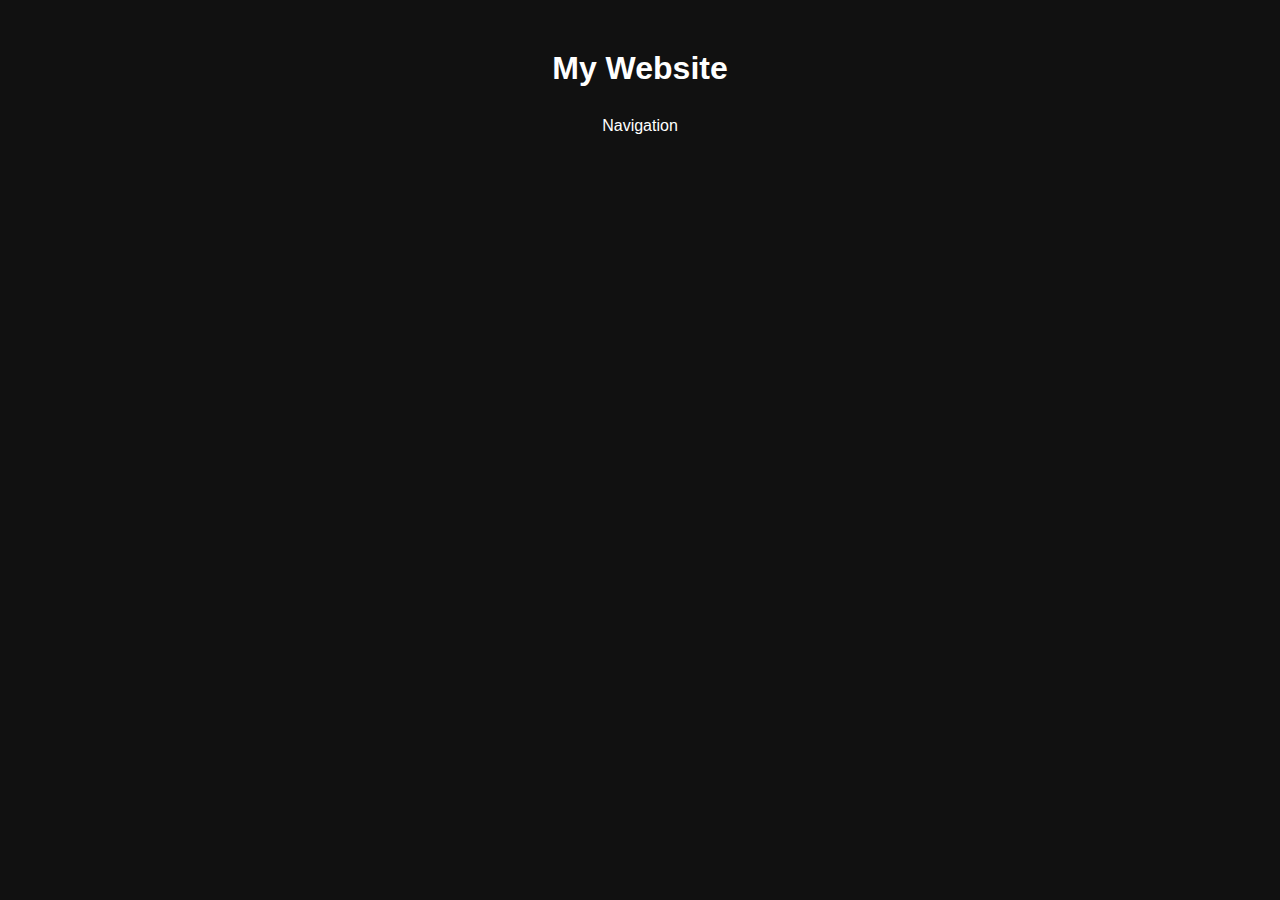
<file: index.html>
<!DOCTYPE html>
<html lang="en">
<head>
    <meta charset="UTF-8">
    <meta name="viewport" content="width=device-width, initial-scale=1.0">
    <title>My Website</title>
    <link rel="stylesheet" href="styles.css"> <!-- Link to your CSS file -->
</head>
<body>
    <h1>My Website</h1>
    
    <div class="dropdown">
        <span>Navigation</span>
        <div class="dropdown-content">
            <a href="index.html">Home</a>
            <a href="upload.html">Upload CSV</a>
            <a href="nfl_passing.html">NFL Passing</a>
            <a href="nfl_rush.html">NFL Rush</a>
            <a href="nfl_receiving.html">NFL Receiving</a>
            <a href="nfl_team_offense.html">NFL Team Offense</a>
            <a href="nfl_team_defense.html">NFL Team Defense</a>
            <a href="nfl_dashboard.html">NFL Dashboard</a>
            <!-- Add more links as needed -->
        </div>
    </div>

    <!-- Your page content goes here -->
    
    <script src="navigation.js"></script> <!-- Include JavaScript file for navigation -->
</body>
</html>
</file>
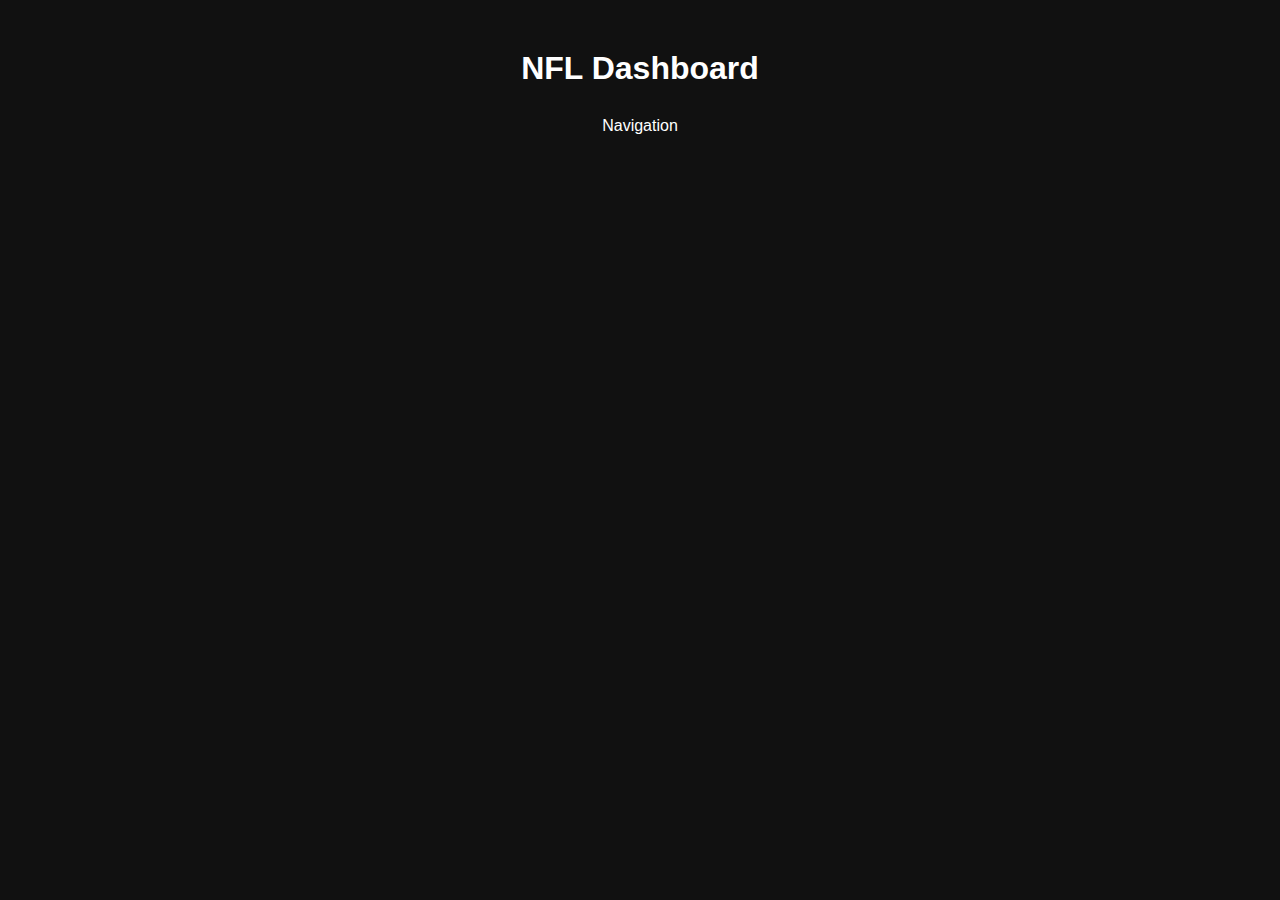
<file: nfl_dashboard.html>
<!DOCTYPE html>
<html lang="en">
<head>
    <meta charset="UTF-8">
    <meta name="viewport" content="width=device-width, initial-scale=1.0">
    <title>NFL Dashboard</title>
    <link rel="stylesheet" href="styles.css"> <!-- Link to your CSS file -->
</head>
<body>
    <h1>NFL Dashboard</h1>
    
    <div class="dropdown">
        <span>Navigation</span>
        <div class="dropdown-content">
            <a href="index.html">Home</a>
            <a href="upload.html">Upload CSV</a>
            <a href="nfl_passing.html">NFL Passing</a>
            <a href="nfl_rush.html">NFL Rush</a>
            <a href="nfl_receiving.html">NFL Receiving</a>
            <a href="nfl_team_offense.html">NFL Team Offense</a>
            <a href="nfl_team_defense.html">NFL Team Defense</a>
            <a href="nfl_dashboard.html">NFL Dashboard</a>
            <!-- Add more links as needed -->
        </div>
    </div>

    <!-- Your NFL dashboard content goes here -->
    
    <script src="navigation.js"></script> <!-- Include JavaScript file for navigation -->
</body>
</html>
</file>
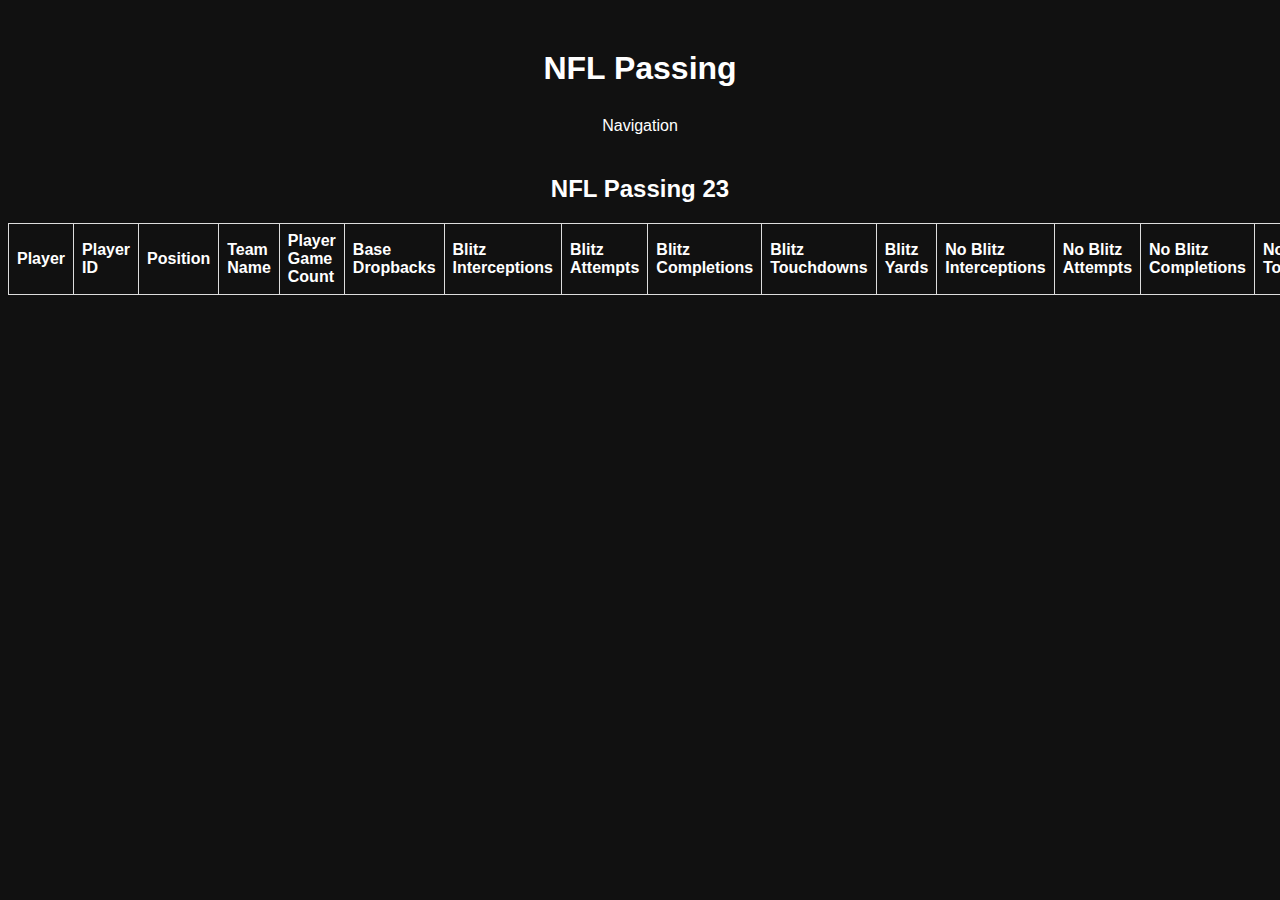
<file: nfl_passing.html>
<!DOCTYPE html>
<html lang="en">
<head>
    <meta charset="UTF-8">
    <meta name="viewport" content="width=device-width, initial-scale=1.0">
    <title>NFL Passing</title>
    <link rel="stylesheet" href="styles.css"> <!-- Link to your CSS file -->
    <style>
        th, td {
            padding: 10px;
            text-align: left;
        }

        table {
            border-collapse: collapse;
            width: 100%;
        }

        th, td {
            border: 1px solid #ddd;
            padding: 8px;
        }

        tr:nth-child(even) {
            background-color: #f2f2f2;
        }
    </style>
</head>
<body>
    <h1>NFL Passing</h1>
    
    <div class="dropdown">
        <span>Navigation</span>
        <div class="dropdown-content">
            <a href="index.html">Home</a>
            <a href="upload.html">Upload CSV</a>
            <a href="nfl_passing.html">NFL Passing</a>
            <a href="nfl_rush.html">NFL Rush</a>
            <a href="nfl_receiving.html">NFL Receiving</a>
            <a href="nfl_team_offense.html">NFL Team Offense</a>
            <a href="nfl_team_defense.html">NFL Team Defense</a>
            <a href="nfl_dashboard.html">NFL Dashboard</a>
            <!-- Add more links as needed -->
        </div>
    </div>  

    <h2>NFL Passing 23</h2>
    <table id="passingTable">
        <thead>
            <tr>
                <th>Player</th>
                <th>Player ID</th>
                <th>Position</th>
                <th>Team Name</th>
                <th>Player Game Count</th>
                <th>Base Dropbacks</th>
                <th>Blitz Interceptions</th>
                <th>Blitz Attempts</th>
                <th>Blitz Completions</th>
                <th>Blitz Touchdowns</th>
                <th>Blitz Yards</th>
                <th>No Blitz Interceptions</th>
                <th>No Blitz Attempts</th>
                <th>No Blitz Completions</th>
                <th>No Blitz Touchdowns</th>
                <th>No Blitz Yards</th>
                <th>No Pressure Interceptions</th>
                <th>No Pressure Attempts</th>
                <th>No Pressure Completions</th>
                <th>No Pressure Touchdowns</th>
                <th>No Pressure Yards</th>
                <th>Pressure Interceptions</th>
                <th>Pressure Attempts</th>
                <th>Pressure Completions</th>
                <th>Pressure Touchdowns</th>
                <th>Pressure Yards</th>
            </tr>
        </thead>
        <tbody id="passingData">
            <!-- Table body will be populated dynamically -->
        </tbody>
    </table>

    <script src="navigation.js"></script> <!-- Include JavaScript file for navigation -->

    <script>
        document.addEventListener('DOMContentLoaded', function() {
            // Retrieve data from localStorage
            const passingData = JSON.parse(localStorage.getItem('uploadedData0')); // Change index if needed

            // Display data in the table
            const passingTable = document.getElementById('passingData');
            passingData.forEach(function(rowData) {
                const row = document.createElement('tr');
                Object.values(rowData).forEach(function(value) {
                    const cell = document.createElement('td');
                    cell.textContent = value;
                    row.appendChild(cell);
                });
                passingTable.appendChild(row);
            });
        });
    </script>
</body>
</html>
</file>
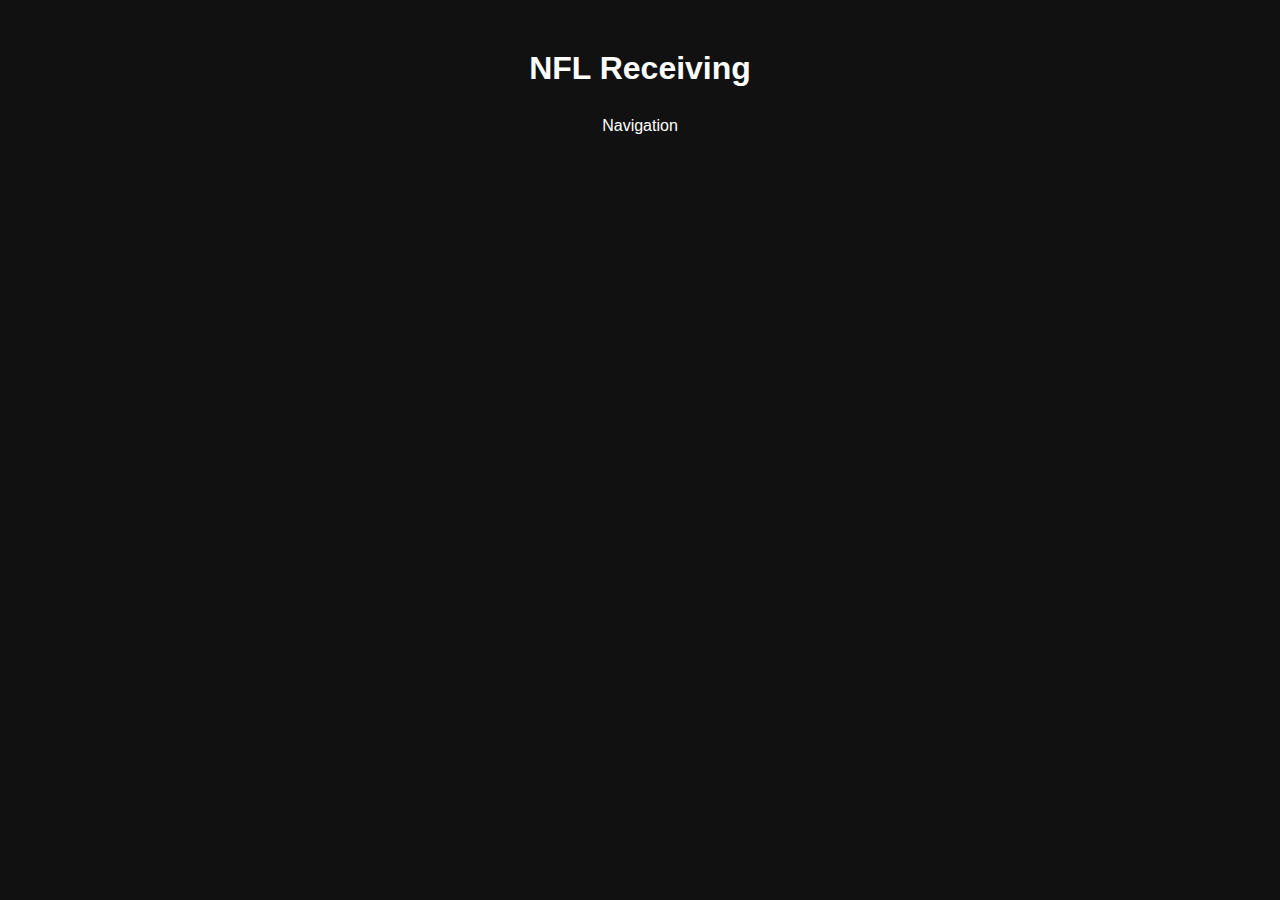
<file: nfl_receiving.html>
<!DOCTYPE html>
<html lang="en">
<head>
    <meta charset="UTF-8">
    <meta name="viewport" content="width=device-width, initial-scale=1.0">
    <title>NFL Receiving</title>
    <link rel="stylesheet" href="styles.css"> <!-- Link to your CSS file -->
</head>
<body>
    <h1>NFL Receiving</h1>
    
    <div class="dropdown">
        <span>Navigation</span>
        <div class="dropdown-content">
            <a href="index.html">Home</a>
            <a href="upload.html">Upload CSV</a>
            <a href="nfl_passing.html">NFL Passing</a>
            <a href="nfl_rush.html">NFL Rush</a>
            <a href="nfl_receiving.html">NFL Receiving</a>
            <a href="nfl_team_offense.html">NFL Team Offense</a>
            <a href="nfl_team_defense.html">NFL Team Defense</a>
            <a href="nfl_dashboard.html">NFL Dashboard</a>
            <!-- Add more links as needed -->
        </div>
    </div>

    <!-- Your NFL Passing content goes here -->
    
    <script src="navigation.js"></script> <!-- Include JavaScript file for navigation -->
</body>
</html>
</file>
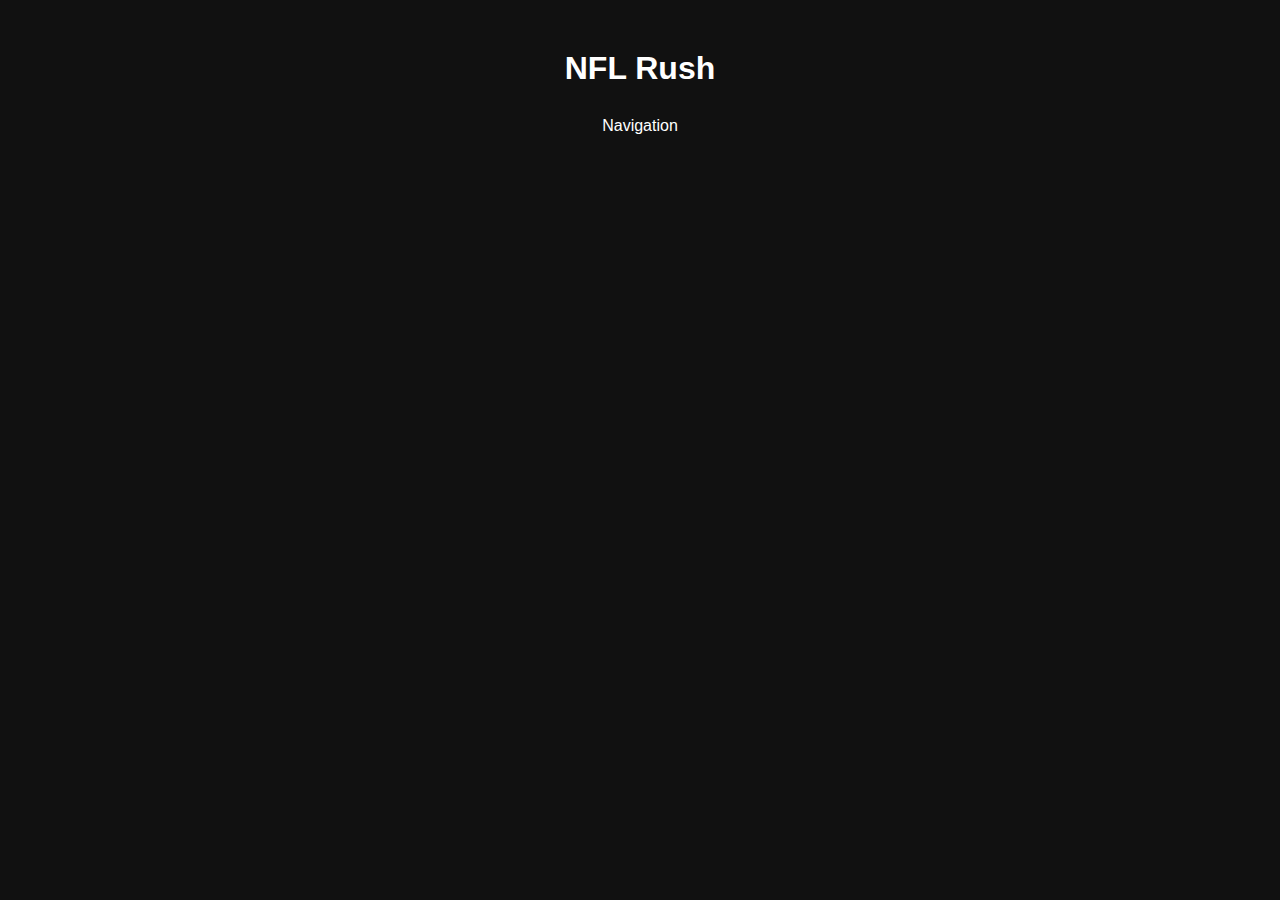
<file: nfl_rush.html>
<!DOCTYPE html>
<html lang="en">
<head>
    <meta charset="UTF-8">
    <meta name="viewport" content="width=device-width, initial-scale=1.0">
    <title>NFL Rush</title>
    <link rel="stylesheet" href="styles.css"> <!-- Link to your CSS file -->
</head>
<body>
    <h1>NFL Rush</h1>
    
    <div class="dropdown">
        <span>Navigation</span>
        <div class="dropdown-content">
            <a href="index.html">Home</a>
            <a href="upload.html">Upload CSV</a>
            <a href="nfl_passing.html">NFL Passing</a>
            <a href="nfl_rush.html">NFL Rush</a>
            <a href="nfl_receiving.html">NFL Receiving</a>
            <a href="nfl_team_offense.html">NFL Team Offense</a>
            <a href="nfl_team_defense.html">NFL Team Defense</a>
            <a href="nfl_dashboard.html">NFL Dashboard</a>
            <!-- Add more links as needed -->
        </div>
    </div>

    <!-- Your NFL Passing content goes here -->
    
    <script src="navigation.js"></script> <!-- Include JavaScript file for navigation -->
</body>
</html>
</file>
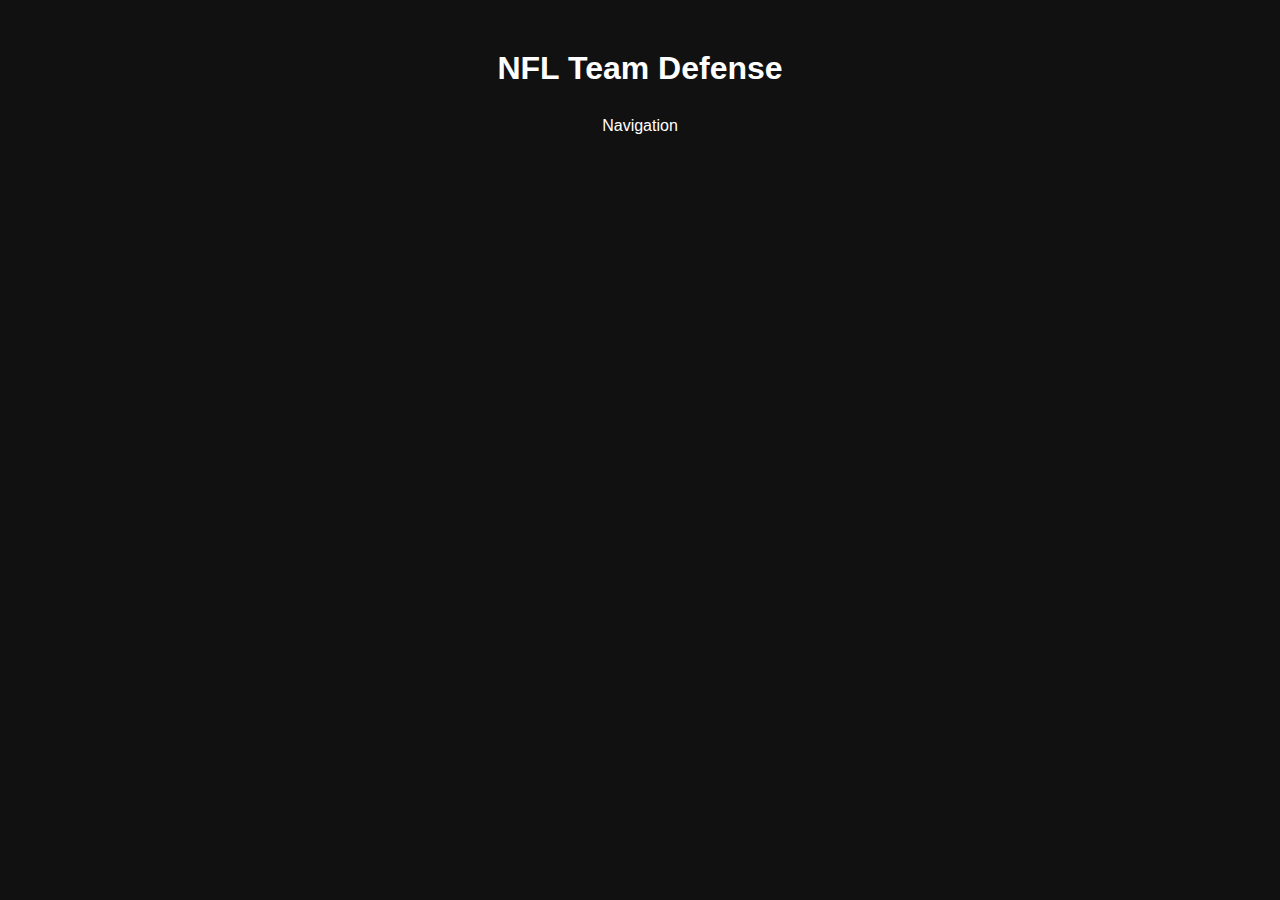
<file: nfl_team_defense.html>
<!DOCTYPE html>
<html lang="en">
<head>
    <meta charset="UTF-8">
    <meta name="viewport" content="width=device-width, initial-scale=1.0">
    <title>NFL Team Defense</title>
    <link rel="stylesheet" href="styles.css"> <!-- Link to your CSS file -->
</head>
<body>
    <h1>NFL Team Defense</h1>
    
    <div class="dropdown">
        <span>Navigation</span>
        <div class="dropdown-content">
            <a href="index.html">Home</a>
            <a href="upload.html">Upload CSV</a>
            <a href="nfl_passing.html">NFL Passing</a>
            <a href="nfl_rush.html">NFL Rush</a>
            <a href="nfl_receiving.html">NFL Receiving</a>
            <a href="nfl_team_offense.html">NFL Team Offense</a>
            <a href="nfl_team_defense.html">NFL Team Defense</a>
            <a href="nfl_dashboard.html">NFL Dashboard</a>
            <!-- Add more links as needed -->
        </div>
    </div>

    <!-- Your NFL Passing content goes here -->
    
    <script src="navigation.js"></script> <!-- Include JavaScript file for navigation -->
</body>
</html>
</file>
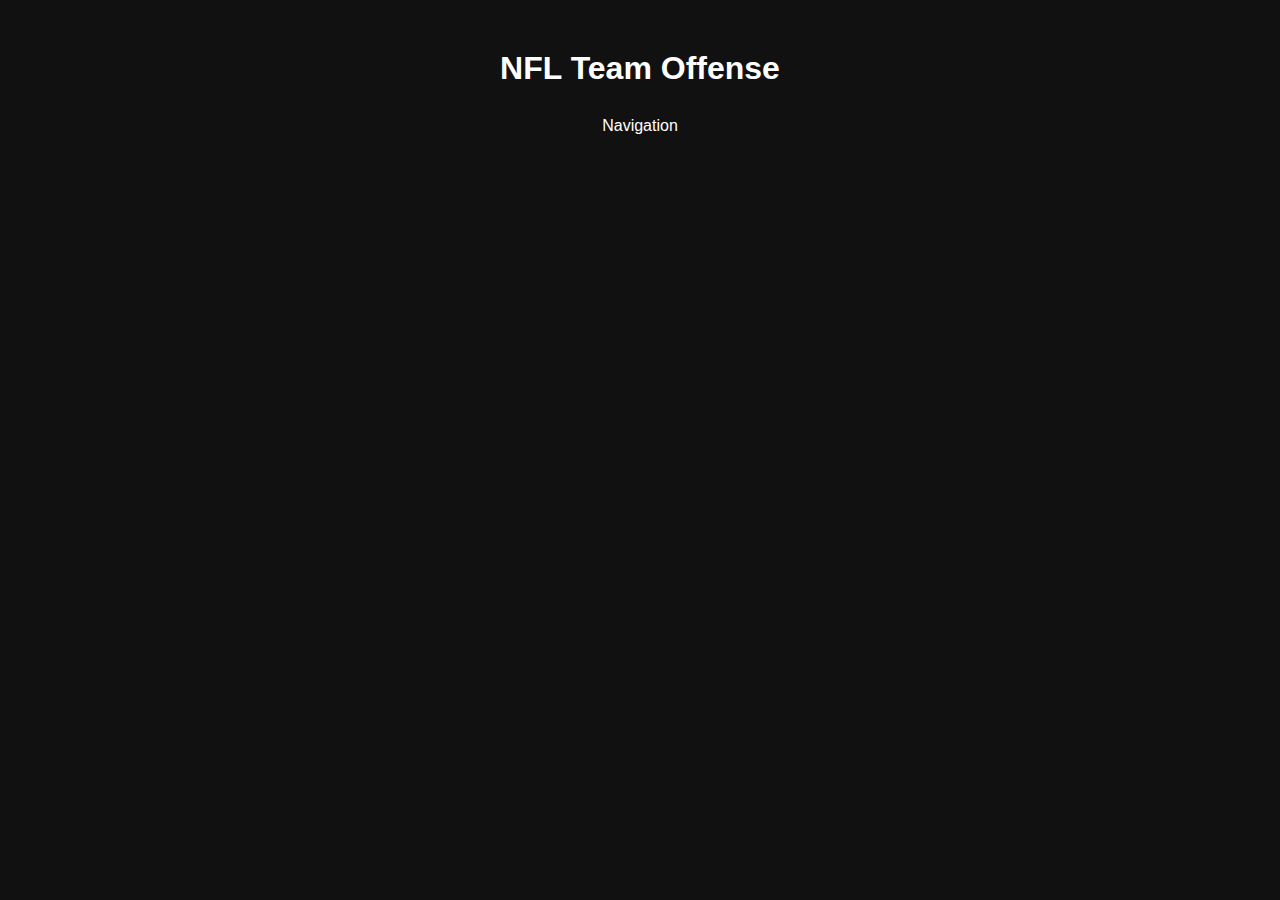
<file: nfl_team_offense.html>
<!DOCTYPE html>
<html lang="en">
<head>
    <meta charset="UTF-8">
    <meta name="viewport" content="width=device-width, initial-scale=1.0">
    <title>NFL Team Offense</title>
    <link rel="stylesheet" href="styles.css"> <!-- Link to your CSS file -->
</head>
<body>
    <h1>NFL Team Offense</h1>
    
    <div class="dropdown">
        <span>Navigation</span>
        <div class="dropdown-content">
            <a href="index.html">Home</a>
            <a href="upload.html">Upload CSV</a>
            <a href="nfl_passing.html">NFL Passing</a>
            <a href="nfl_rush.html">NFL Rush</a>
            <a href="nfl_receiving.html">NFL Receiving</a>
            <a href="nfl_team_offense.html">NFL Team Offense</a>
            <a href="nfl_team_defense.html">NFL Team Defense</a>
            <a href="nfl_dashboard.html">NFL Dashboard</a>
            <!-- Add more links as needed -->
        </div>
    </div>

    <!-- Your NFL Passing content goes here -->
    
    <script src="navigation.js"></script> <!-- Include JavaScript file for navigation -->
</body>
</html>
</file>
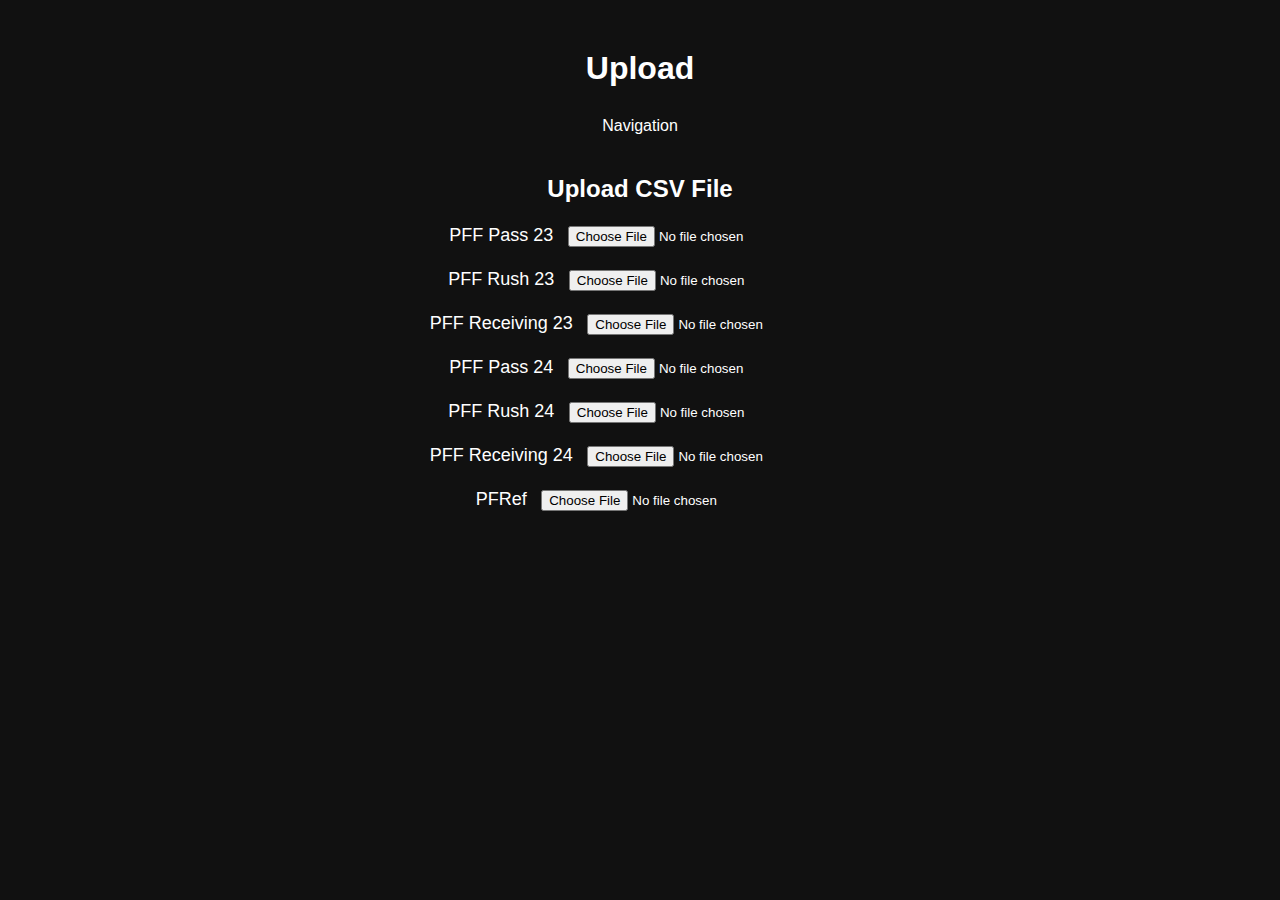
<file: upload.html>
<!DOCTYPE html>
<html lang="en">
<head>
    <meta charset="UTF-8">
    <meta name="viewport" content="width=device-width, initial-scale=1.0">
    <title>Upload</title>
    <link rel="stylesheet" href="styles.css"> <!-- Link to your CSS file -->
    <style>
        /* Add style for green check mark */
        .checkmark {
            color: green;
            font-size: 20px;
            margin-left: 10px;
        }
        
        /* Style for file input and label */
        .file-upload-container {
            margin-bottom: 20px;
        }

        .file-upload-label {
            font-size: 18px;
            margin-right: 10px;
        }
    </style>
</head>
<body>
    <h1>Upload</h1>
    
    <div class="dropdown">
        <span>Navigation</span>
        <div class="dropdown-content">
            <a href="index.html">Home</a>
            <a href="upload.html">Upload CSV</a>
            <a href="nfl_passing.html">NFL Passing</a>
            <a href="nfl_rush.html">NFL Rush</a>
            <a href="nfl_receiving.html">NFL Receiving</a>
            <a href="nfl_team_offense.html">NFL Team Offense</a>
            <a href="nfl_team_defense.html">NFL Team Defense</a>
            <a href="nfl_dashboard.html">NFL Dashboard</a>
            <!-- Add more links as needed -->
        </div>
    </div>

    <h2>Upload CSV File</h2>
    <!-- Add multiple file inputs with labels -->
    <div class="file-upload-container">
        <label class="file-upload-label" for="fileInput1">PFF Pass 23</label>
        <input type="file" id="fileInput1" class="fileInput">
        <span class="checkmark" id="checkmark1"></span>
    </div>
    <div class="file-upload-container">
        <label class="file-upload-label" for="fileInput2">PFF Rush 23</label>
        <input type="file" id="fileInput2" class="fileInput">
        <span class="checkmark" id="checkmark2"></span>
    </div>
    <div class="file-upload-container">
        <label class="file-upload-label" for="fileInput3">PFF Receiving 23</label>
        <input type="file" id="fileInput3" class="fileInput">
        <span class="checkmark" id="checkmark3"></span>
    </div>
    <div class="file-upload-container">
        <label class="file-upload-label" for="fileInput4">PFF Pass 24</label>
        <input type="file" id="fileInput4" class="fileInput">
        <span class="checkmark" id="checkmark4"></span>
    </div>
    <div class="file-upload-container">
        <label class="file-upload-label" for="fileInput5">PFF Rush 24</label>
        <input type="file" id="fileInput5" class="fileInput">
        <span class="checkmark" id="checkmark5"></span>
    </div>
    <div class="file-upload-container">
        <label class="file-upload-label" for="fileInput6">PFF Receiving 24</label>
        <input type="file" id="fileInput6" class="fileInput">
        <span class="checkmark" id="checkmark6"></span>
    </div>
    <div class="file-upload-container">
        <label class="file-upload-label" for="fileInput7">PFRef</label>
        <input type="file" id="fileInput7" class="fileInput">
        <span class="checkmark" id="checkmark7"></span>
    </div>

    <script src="navigation.js"></script> <!-- Include JavaScript file for navigation -->

    <script>
        document.addEventListener('DOMContentLoaded', function() {
            const fileInputs = document.querySelectorAll('.fileInput');

            fileInputs.forEach(function(fileInput, index) {
                fileInput.addEventListener('change', function(event) {
                    const file = event.target.files[0];
                    const reader = new FileReader();

                    reader.onload = function(e) {
                        const csv = e.target.result;
                        const data = parseCSV(csv);

                        // Save the parsed data to localStorage
                        localStorage.setItem(`uploadedData${index}`, JSON.stringify(data));

                        // Add checkmark to indicate successful upload
                        const checkmark = document.getElementById(`checkmark${index + 1}`);
                        checkmark.innerHTML = '&#10003;'; // Green checkmark
                    };

                    reader.readAsText(file);
                });
            });

            function parseCSV(csv) {
                // Implement CSV parsing logic here
                // You can use libraries like PapaParse for parsing CSV
                // For simplicity, let's assume the CSV is already parsed
                // and returned as an array of objects
                return [{}, {}, {}]; // Example data
            }
        });
    </script>
</body>
</html>
</file>
<file: styles.css>
/* Global styles */
body {
    font-family: Arial, sans-serif;
    background-color: #111; /* Dark mode background color */
    color: #fff; /* Dark mode text color */
    text-align: center; /* Center align text */
}

h1 {
    margin-top: 50px; /* Top margin for h1 */
    margin-bottom: 30px; /* Bottom margin for h1 */
}

/* Navigation bar styles */
.dropdown {
    position: relative;
    display: inline-block;
    margin-bottom: 20px; /* Bottom margin for navigation bar */
}

.dropdown-content {
    display: none;
    position: absolute;
    background-color: #333; /* Dark mode background color for dropdown */
    min-width: 160px;
    box-shadow: 0px 8px 16px 0px rgba(0,0,0,0.2);
    z-index: 1;
}

.dropdown:hover .dropdown-content {
    display: block;
}

.dropdown-content a {
    color: #fff; /* Dark mode text color for dropdown links */
    padding: 12px 16px;
    text-decoration: none;
    display: block;
}

.dropdown-content a:hover {
    background-color: #555; /* Dark mode background color for hovered dropdown links */
}
</file>
